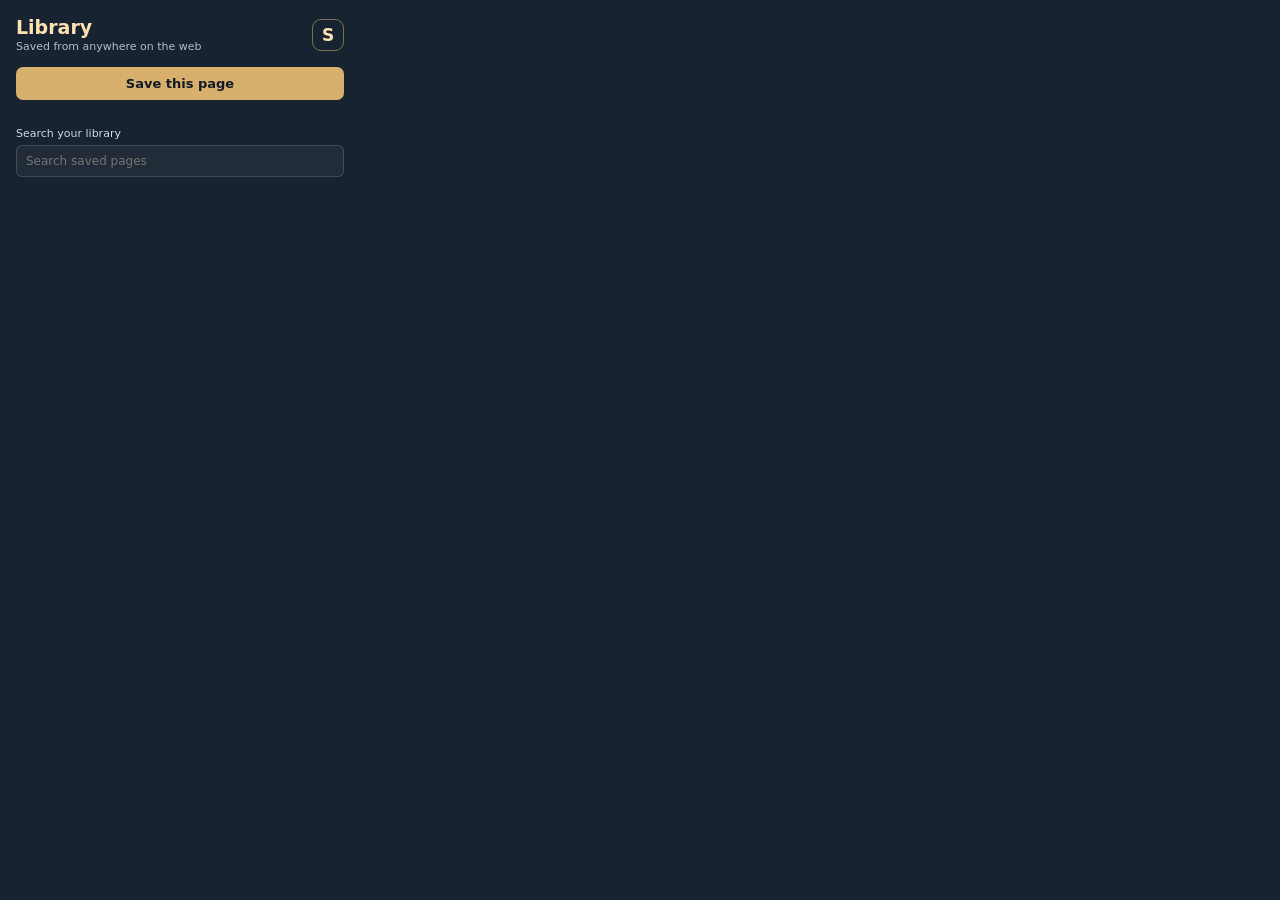
<file: library-extension/popup.html>
<!doctype html>
<html lang="en">
<head>
  <meta charset="utf-8">
  <meta name="viewport" content="width=device-width, initial-scale=1">
  <title>Save Library</title>
  <link rel="stylesheet" href="popup.css">
</head>
<body>
  <header class="header">
    <div>
      <h1>Library</h1>
      <p>Saved from anywhere on the web</p>
    </div>
    <span class="brand-mark" aria-hidden="true">S</span>
  </header>
  <button id="save-current" class="save-current" type="button">Save this page</button>
  <p id="status" class="status" role="status" aria-live="polite"></p>
  <label class="search-label" for="search">Search your library</label>
  <input id="search" class="search" type="search" placeholder="Search saved pages">
  <section class="library-section" aria-label="Saved pages">
    <div id="library-list" class="library-list"></div>
  </section>
  <script src="popup.js"></script>
</body>
</html>
</file>
<file: library-extension/popup.css>
:root {
  color-scheme: dark;
  font-family: system-ui, -apple-system, "Segoe UI", sans-serif;
  background: #172330;
  color: #e8f0fa;
}

* {
  box-sizing: border-box;
}

body {
  width: 360px;
  max-height: 560px;
  margin: 0;
  padding: 16px;
  overflow: hidden;
}

.header {
  display: flex;
  align-items: center;
  justify-content: space-between;
  margin-bottom: 14px;
}

h1 {
  margin: 0;
  color: #ffe2b0;
  font-size: 19px;
  font-weight: 650;
}

.header p {
  margin: 2px 0 0;
  color: #aebdd0;
  font-size: 11px;
}

.brand-mark {
  display: grid;
  width: 32px;
  height: 32px;
  place-items: center;
  border: 1px solid rgba(215, 176, 110, .55);
  border-radius: 9px;
  color: #ffe2b0;
  font-size: 17px;
  font-weight: 700;
}

.save-current {
  width: 100%;
  padding: 9px 12px;
  border: 0;
  border-radius: 7px;
  background: #d7b06e;
  color: #111a26;
  font: inherit;
  font-size: 13px;
  font-weight: 650;
  cursor: pointer;
}

.save-current:hover {
  background: #e7c487;
}

.save-current:disabled {
  opacity: .6;
  cursor: wait;
}

.status {
  min-height: 16px;
  margin: 7px 0 4px;
  color: #cbd9e8;
  font-size: 11px;
}

.status.error {
  color: #ffb8ad;
}

.search-label {
  display: block;
  margin-bottom: 5px;
  color: #cbd9e8;
  font-size: 11px;
}

.search {
  width: 100%;
  padding: 8px 9px;
  border: 1px solid rgba(255, 255, 255, .15);
  border-radius: 6px;
  outline: none;
  background: rgba(255, 255, 255, .045);
  color: #e8f0fa;
  font: inherit;
  font-size: 12px;
}

.search:focus {
  border-color: #d7b06e;
}

.library-section {
  max-height: 360px;
  margin-top: 9px;
  overflow-y: auto;
  scrollbar-width: thin;
  scrollbar-color: #596878 transparent;
}

.library-list {
  display: flex;
  flex-direction: column;
  gap: 6px;
}

.library-row {
  display: flex;
  align-items: center;
  gap: 8px;
  padding: 8px;
  border: 1px solid rgba(255, 255, 255, .08);
  border-radius: 7px;
  background: rgba(255, 255, 255, .025);
}

.library-item {
  flex: 1;
  min-width: 0;
  color: inherit;
  text-decoration: none;
}

.library-item:hover .item-title {
  color: #ffe2b0;
}

.item-title,
.item-domain {
  display: block;
  overflow: hidden;
  text-overflow: ellipsis;
  white-space: nowrap;
}

.item-title {
  font-size: 12px;
}

.item-domain {
  margin-top: 3px;
  color: #aebdd0;
  font-size: 10px;
}

.remove-item {
  flex: 0 0 26px;
  width: 26px;
  height: 26px;
  padding: 0;
  border: 1px solid rgba(255, 255, 255, .12);
  border-radius: 6px;
  background: transparent;
  color: #cbd9e8;
  font: inherit;
  font-size: 16px;
  cursor: pointer;
}

.remove-item:hover {
  border-color: rgba(255, 184, 173, .5);
  color: #ffb8ad;
}

.empty-state {
  margin: 10px 0;
  color: #aebdd0;
  font-size: 12px;
  text-align: center;
}
</file>
